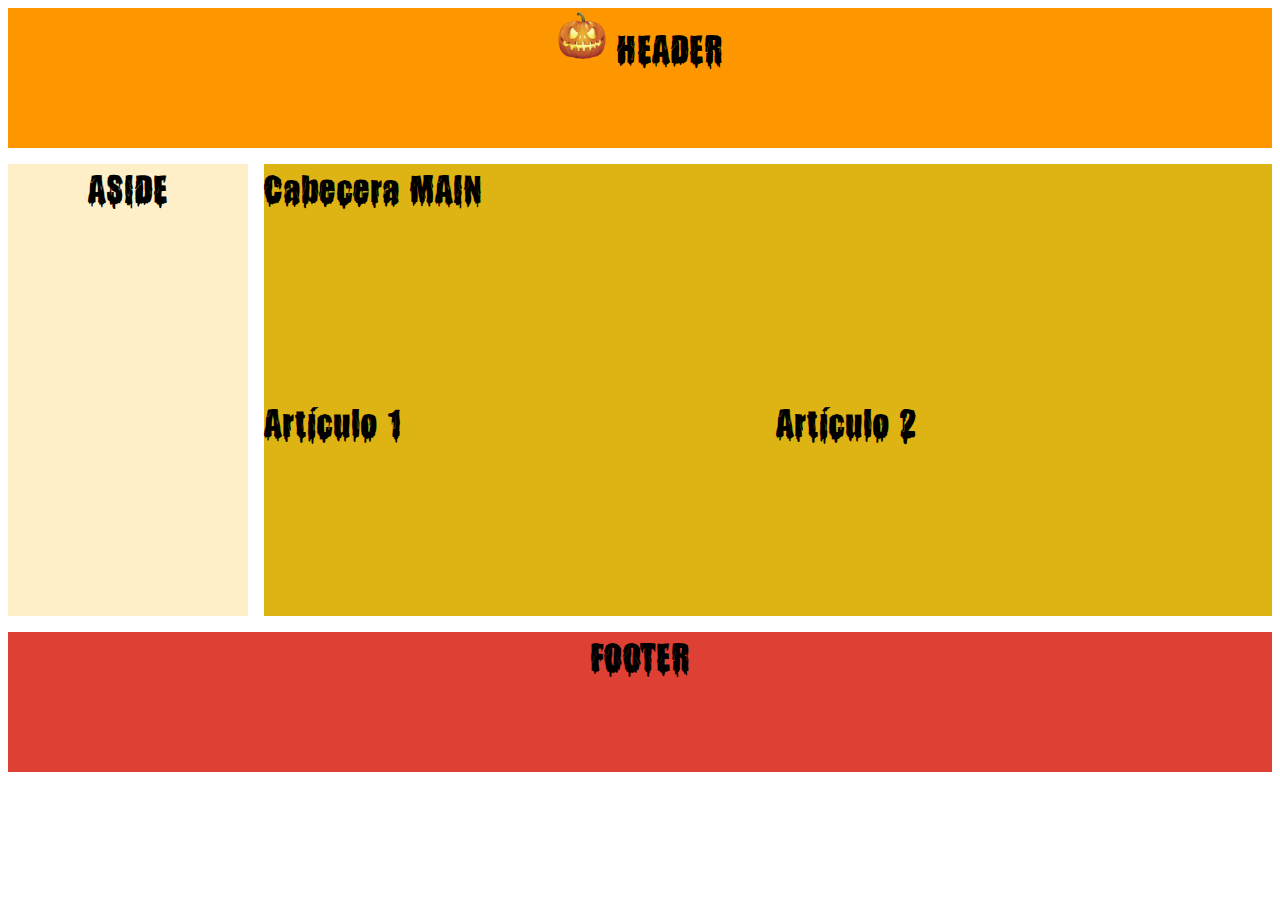
<file: Tarea 5. Grid, media querys y SaSS/index.html>
<!DOCTYPE html>
<html lang="en">
<head>
    <meta charset="UTF-8">
    <meta http-equiv="X-UA-Compatible" content="IE=edge">
    <meta name="viewport" content="width=device-width, initial-scale=1.0">
    <link rel="stylesheet" type="text/css" href="css/style.css">
    <link rel="icon" type="image/jpg" href="img/calabaza.png">
    <title>Grid y media querys</title>
</head>
<body>
    <div class = "contenedorGrid">
        <header>
            <img src="img/calabaza.png" alt=""/>
            HEADER            
        </header>

        <main>
            <div class = "cabecera">Cabecera MAIN</div>
            <article class = "articulo1">Artículo 1</article><br>
            <article class = "articulo2">Artículo 2</article>
        </main>
            
        <aside>
            ASIDE
        </aside>

        <footer>
            FOOTER
        </footer>
    </div>
    
</body>
</html>
</file>
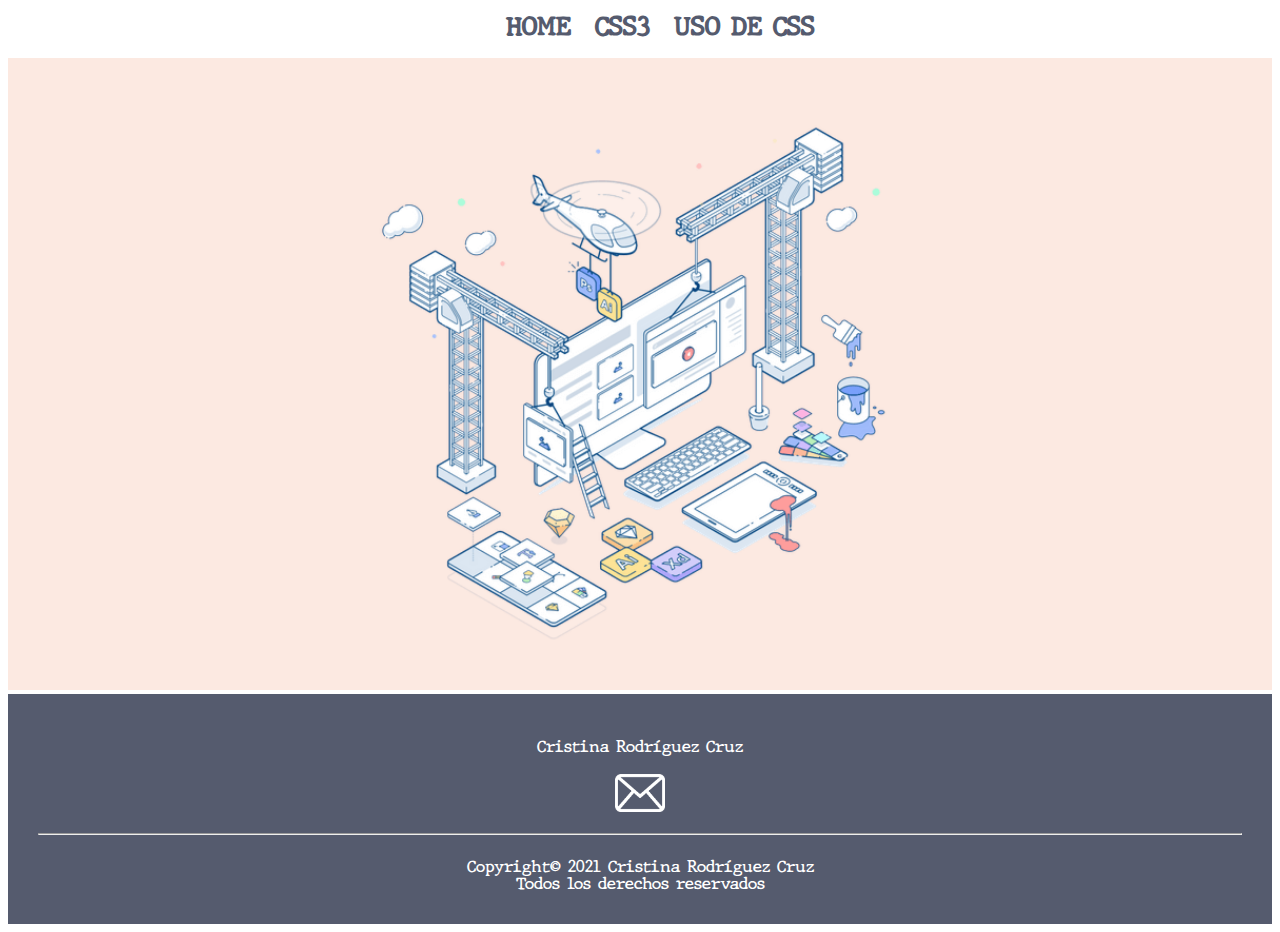
<file: Tarea 6. CSS y CSS3/index.html>
<!DOCTYPE html>
<html lang="es">
<head>
    <meta charset="UTF-8">
    <meta http-equiv="X-UA-Compatible" content="IE=edge">
    <meta name="viewport" content="width=device-width, initial-scale=1.0">
    <link rel="stylesheet" type="text/css" href="estilo/style.css">
    <link rel="icon" type="image/jpg" sizes="32x32" href="img/favicono.png">
    <title>Uso de CSS y CSS3</title>
</head>
<body>
    <!--Cabecera-->
    <header>
        <!--Menú desplegable-->
        <nav>
            <ul>
                <li><a href="index.html">HOME</a></li>
                <li><a href="CSS3.html">CSS3</a>
                    <ul>
                        <li><a href="CSS3.html#border-radius">Rounded Corners</a></li>
                        <li><a href="CSS3.html#border-images">Border Images</a></li>
                        <li><a href="CSS3.html#backgrounds">Backgrounds</a></li>
                        <li><a href="CSS3.html#gradients">Gradients</a></li>
                        <li><a href="CSS3.html#text-shadows">Shadows</a></li>
                        <li><a href="CSS3.html#text-effects">Text Effects</a></li>
                        <li><a href="CSS3.html#twoD-transforms">2D Transforms</a></li>
                        <li><a href="CSS3.html#threeD-transforms">3D Transforms</a></li>
                        <li><a href="CSS3.html#transitions">Transitions</a></li>
                        <li><a href="CSS3.html#animations">Animations</a></li>
                    </ul>
                </li>
                <li><a href="usocss.html">USO DE CSS</a>
                    <ul>
                        <li><a href="usocss.html#selectores">Selectores</a></li>
                    </ul>
                </li>                     
            </ul>
        </nav>
    </header>

    <!--Imagen portada-->
    <main>
        <img src="img/gruas.png" alt="">

    </main>

    <!--Pie de página-->
    <footer>
        <p>Cristina Rodríguez Cruz<br><br>
        <a href="mailto:cristinarc1991@gmail.com"><img alt="" src="img/email.png"></a>
        <hr><br>
        Copyright© 2021 Cristina Rodríguez Cruz<br>
        Todos los derechos reservados
    </footer>
</body>
</html>
</file>
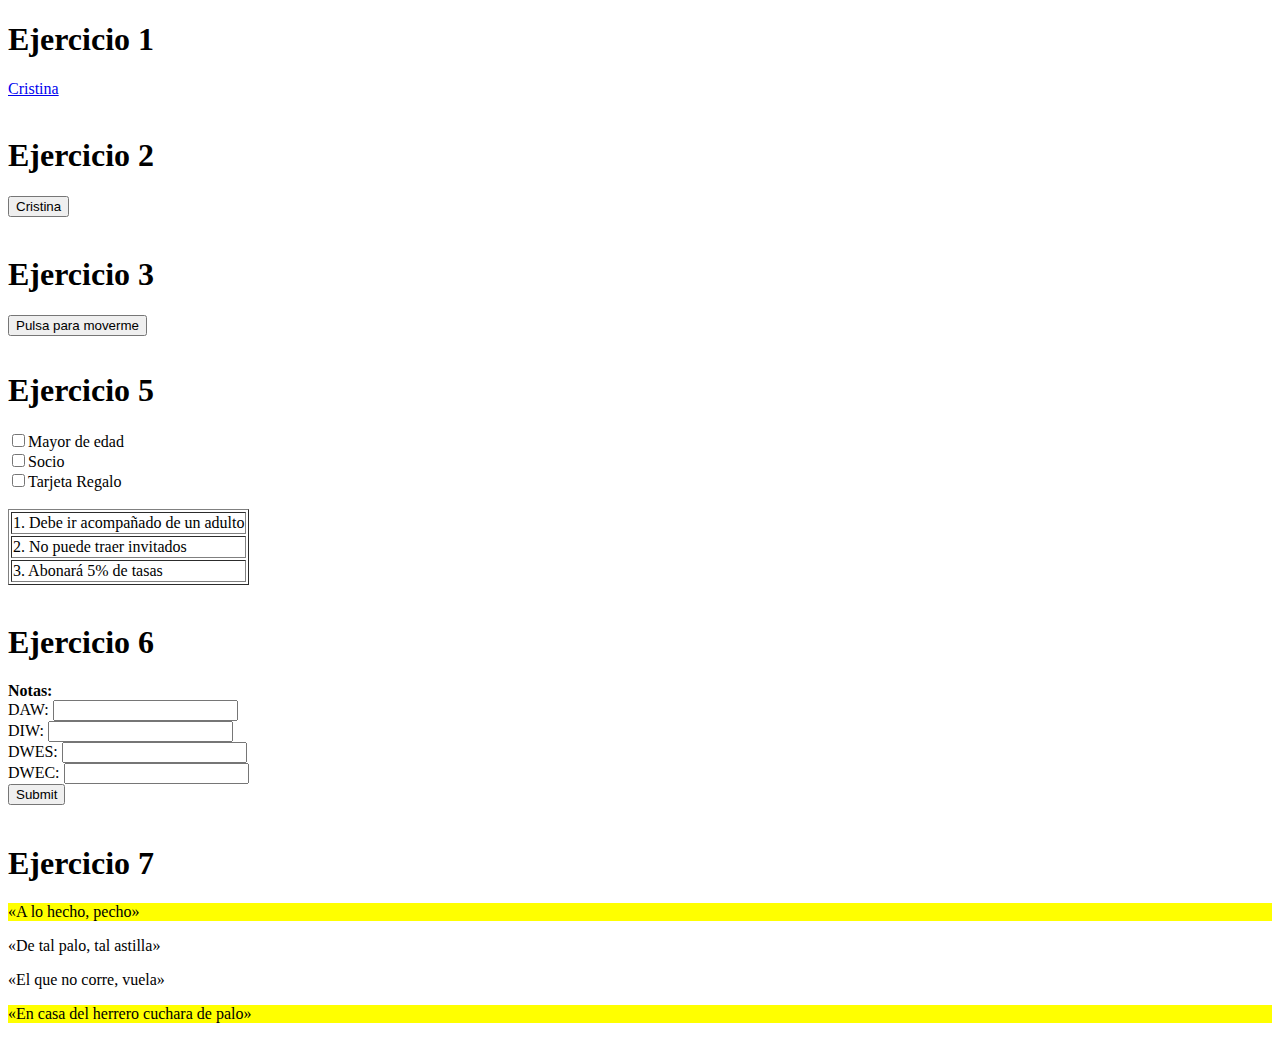
<file: Tarea 9. jQuery/index.html>
<!DOCTYPE html>
<html lang="en">
<head>
    <meta charset="UTF-8">
    <meta http-equiv="X-UA-Compatible" content="IE=edge">
    <meta name="viewport" content="width=device-width, initial-scale=1.0">
    <title>Ejercicios jQuery</title>
    <style>
        .estiloboton1{
            margin-left: 400px;
            transition:all 1s;
        }

        .estiloboton2{
            margin-left: 0%;
            transition:all 3s;
        }
    </style>
    <script src="js/jquery-3.6.0.min.js"></script>
    <script>
        //Ejercicio 1
        $(document).ready(function(){
            $("#enlace1").click(function(){
                $("#enlace1").hide(5000, function(){
                    $("#enlace1").show(3000, function(){
                        $("#enlace1").hide(function(){
                            $("#enlace1").show(200, function(){
                                $("#enlace1").hide(function(){
                                    $("#enlace1").show(2000, function(){
                                        alert("He tardado 2 segundos en mostrarme");
                                    });
                                });
                            });
                        });
                    });
                });
            });
        });

        //Ejercicio 2
        $(document).ready(function(){
            $("#boton1").hover(function(){
                $("#boton1").animate({opacity:0.3},400);
            });   

            $("#boton1").mouseout(function(){
                $("#boton1").animate({opacity:1},400);
            });  
        });

        //Ejercicio 3
        /*$(document).ready(function() {
	        $('#boton2').click(function(){
		        $('#boton2').animate({
		            right: "-=400px"}, 'slow', function(){
                        $('#boton2').click(function(){
		                    $('#boton2').animate({
		                        left: "0%"}, 'fast');
                        });
                    });
	        });
	    });*/

         //Ejercicio 3
        $(document).ready(function(){
            $("#boton2").click(function(){
                $(this).toggleClass("estiloboton1", 5000, "estiloboton2");
            });  
        });

        //Ejercicio 5
        $(document).ready(function(){
            $('input.mayoredad').change(function(){
                if($(this).is(":checked")){
                    $('tr.mayoredad').hide();
                    return;
                }
                $('tr.mayoredad').show();
            });

            $('input.socio').change(function(){
                if($(this).is(":checked")){
                    $('tr.socio').hide();
                    return;
                }
                $('tr.socio').show();
            });

            $('input.tarjeta').change(function(){
                if($(this).is(":checked")){
                    $('tr.tarjeta').hide();
                    return;
                }
                $('tr.tarjeta').show();
            });
        });

        //Ejercicio 6
        $(document).ready(function(){
            $(".DAW").focus(function(){
                $(this).css({"color":"red"});
            });

            $(".DAW").blur(function(){
                $(this).css({"color":"green"});
            });

            $(".DIW").focus(function(){
                $(this).css({"color":"red"});
            });

            $(".DIW").blur(function(){
                $(this).css({"color":"green"});
            });

            $(".DWEC").focus(function(){
                $(this).css({"color":"red"});
            });

            $(".DWEC").blur(function(){
                $(this).css({"color":"green"});
            });

            $(".DWES").focus(function(){
                $(this).css({"color":"red"});
            });

            $(".DWES").blur(function(){
                $(this).css({"color":"green"});
            });
        });

        //Ejercicio 7
        $(document).ready(function(){
            $('.selected').children().css('background-color', 'yellow');
        }); 

    </script>
</head>
<body>
    <main>
        <section>
            <article id="ejercicio1">
                <h1>Ejercicio 1</h1>
                <div class="cuadrado">
                    <a id="enlace1" href="#">Cristina</a>
                </div>
            </article><br>
            <article id="ejercicio2">
                <h1>Ejercicio 2</h1>
                <button id="boton1">Cristina</button>
                <br><br>
            </article>
            <article id="ejercicio3">
                <h1>Ejercicio 3</h1>
                <div class="ejercicio3">
                    <button id="boton2" style="position:absolute;">Pulsa para moverme</button>
                </div>
            </article><br><br>
            <article id="ejercicio4">
                <h1>Ejercicio 5</h1>
                <input type="checkbox" class="mayoredad" value="mayoredad">Mayor de edad<br>
                <input type="checkbox" class="socio" value="socio">Socio<br>
                <input type="checkbox" class="tarjeta" value="tarjeta">Tarjeta Regalo<br><br>

                <table border="1">
                    <tr class="mayoredad">
                        <td>1. Debe ir acompañado de un adulto</td>
                    </tr>
                    <tr class="socio">
                        <td>2. No puede traer invitados</td>
                    </tr>
                    <tr class="tarjeta">
                        <td>3. Abonará 5% de tasas</td>
                    </tr>
                </table><br>
            </article>
            <article>
                <h1>Ejercicio 6</h1>
                <form>
                    <b>Notas:</b><br>
                    DAW: <input type="number" class="DAW"><br>
                    DIW: <input type="number" class="DIW"><br>
                    DWES: <input type="number" class="DWES"><br>
                    DWEC: <input type="number" class="DWEC"><br>

                    <input type="submit"><br>
                </form><br>
            </article>
            <article>
                <h1>Ejercicio 7</h1>
                <div class="selected">
                    <p>«A lo hecho, pecho»</p>
                </div>

                <div>
                    <p>«De tal palo, tal astilla»</p>
                </div>

                <div>
                    <p>«El que no corre, vuela»</p>
                </div>

                <div class="selected">
                    <p>«En casa del herrero cuchara de palo»</p>
                </div>
                
            </article>
        </section>
    </main>    
</body>
</html>
</file>
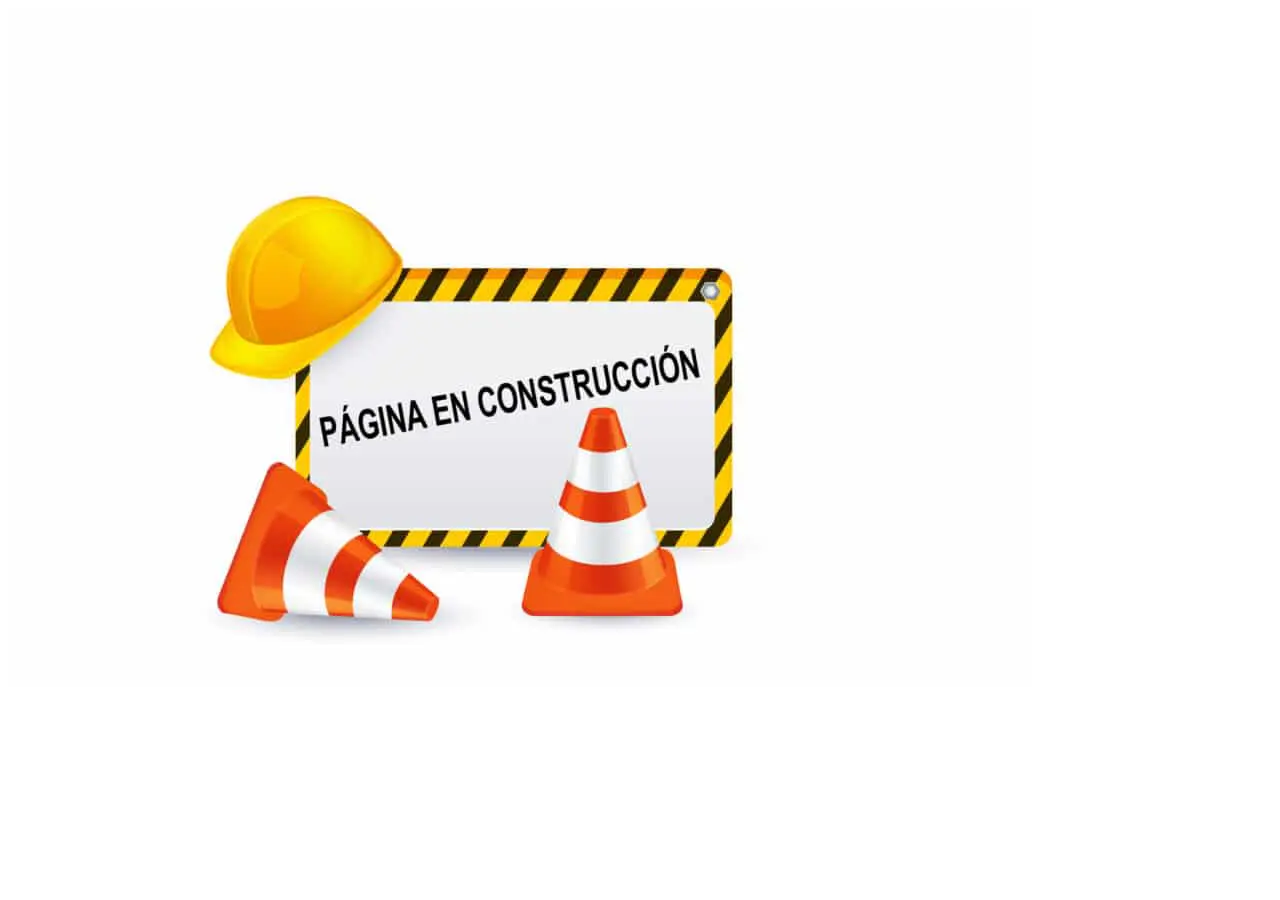
<file: Tarea 6. CSS y CSS3/construccion.html>
<!DOCTYPE html>
<html lang="en">
<head>
    <meta charset="UTF-8">
    <meta http-equiv="X-UA-Compatible" content="IE=edge">
    <meta name="viewport" content="width=device-width, initial-scale=1.0">
    <title>Document</title>
</head>
<body>
    <img src="img/construccion.jpg"/>
</body>
</html>
</file>
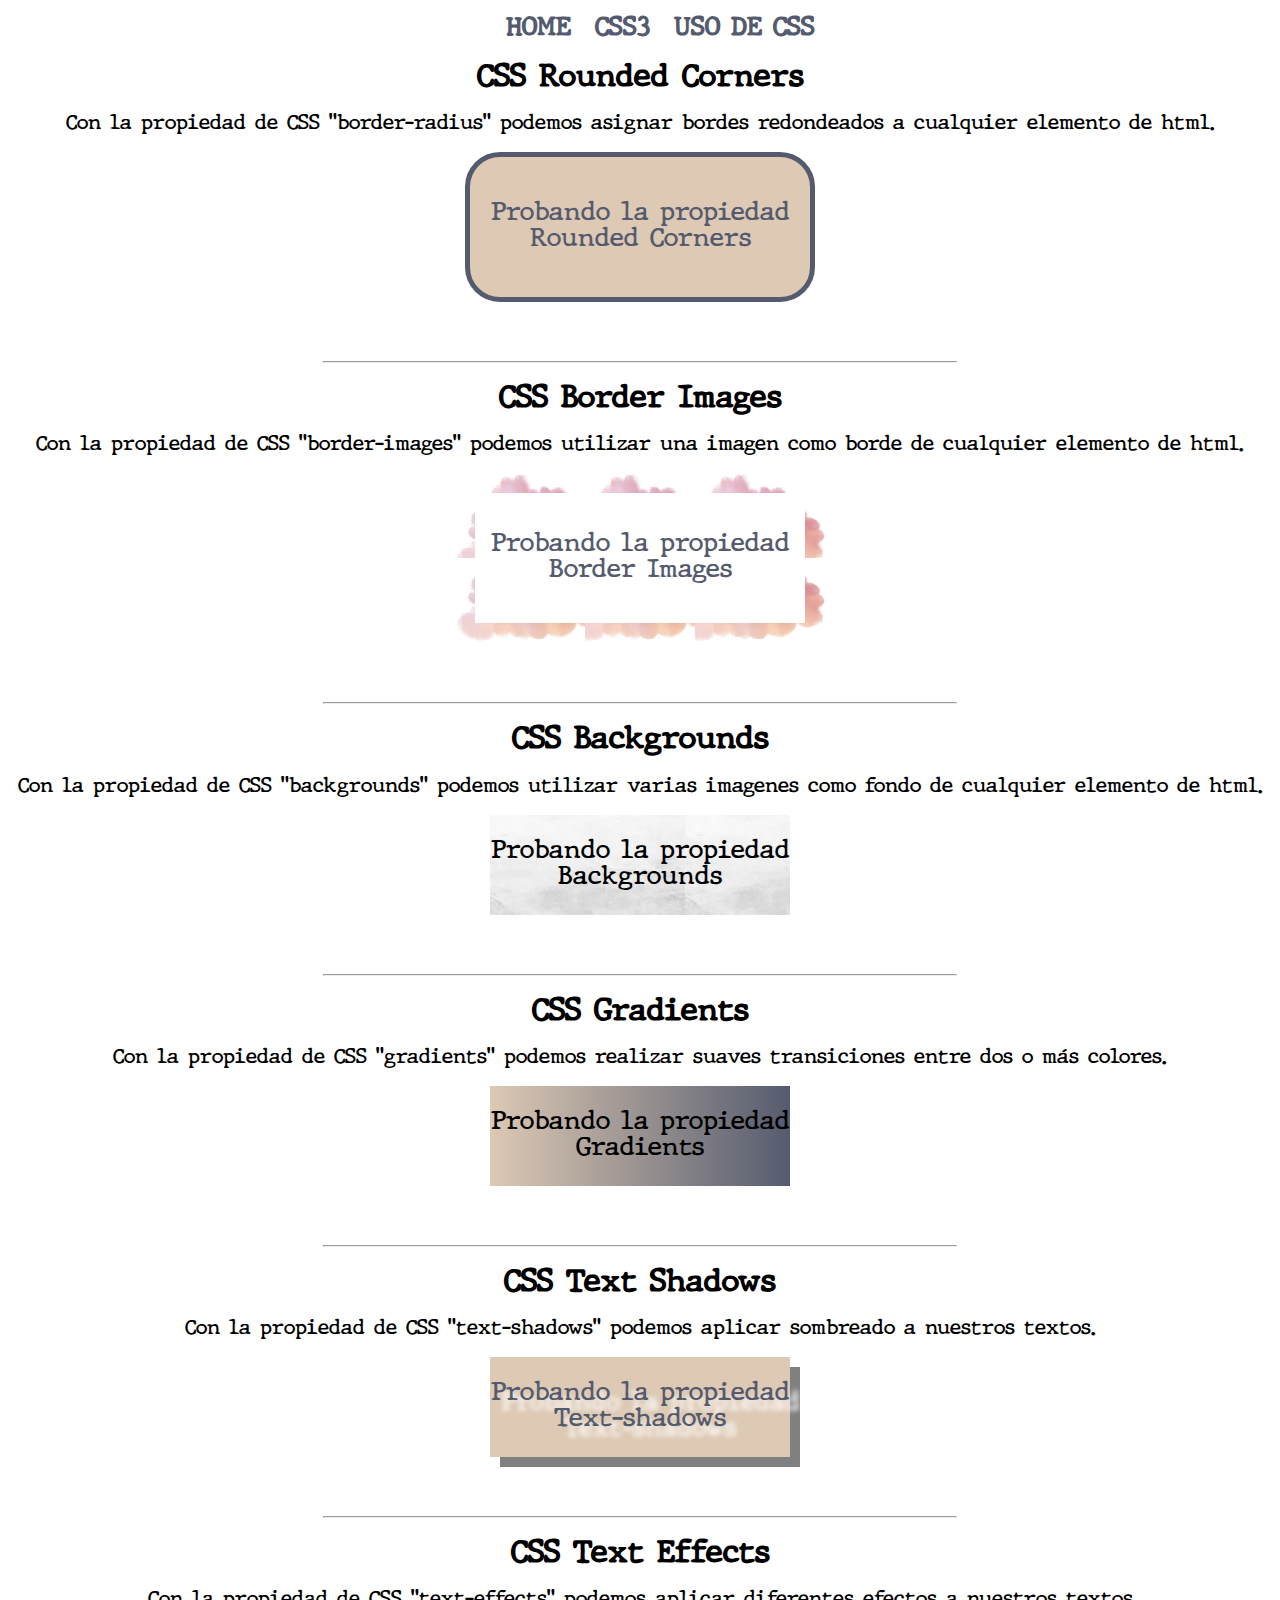
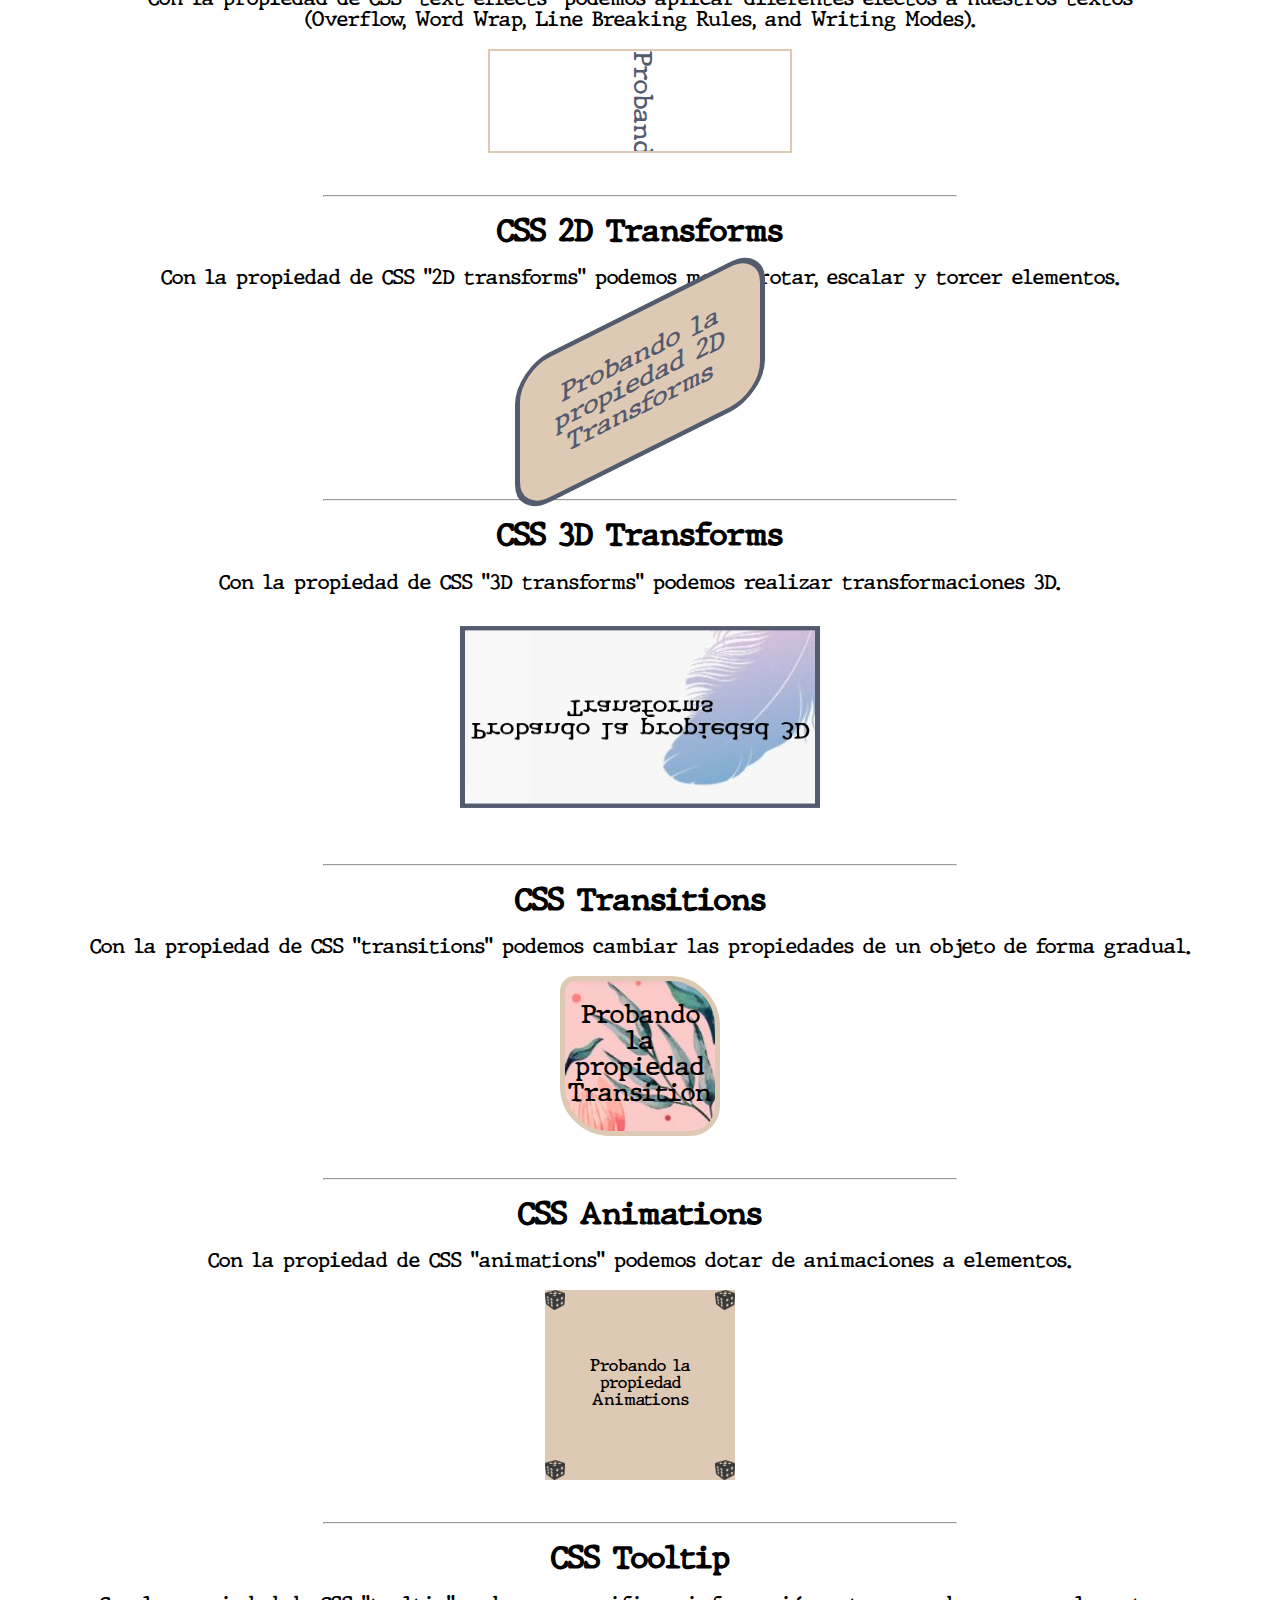
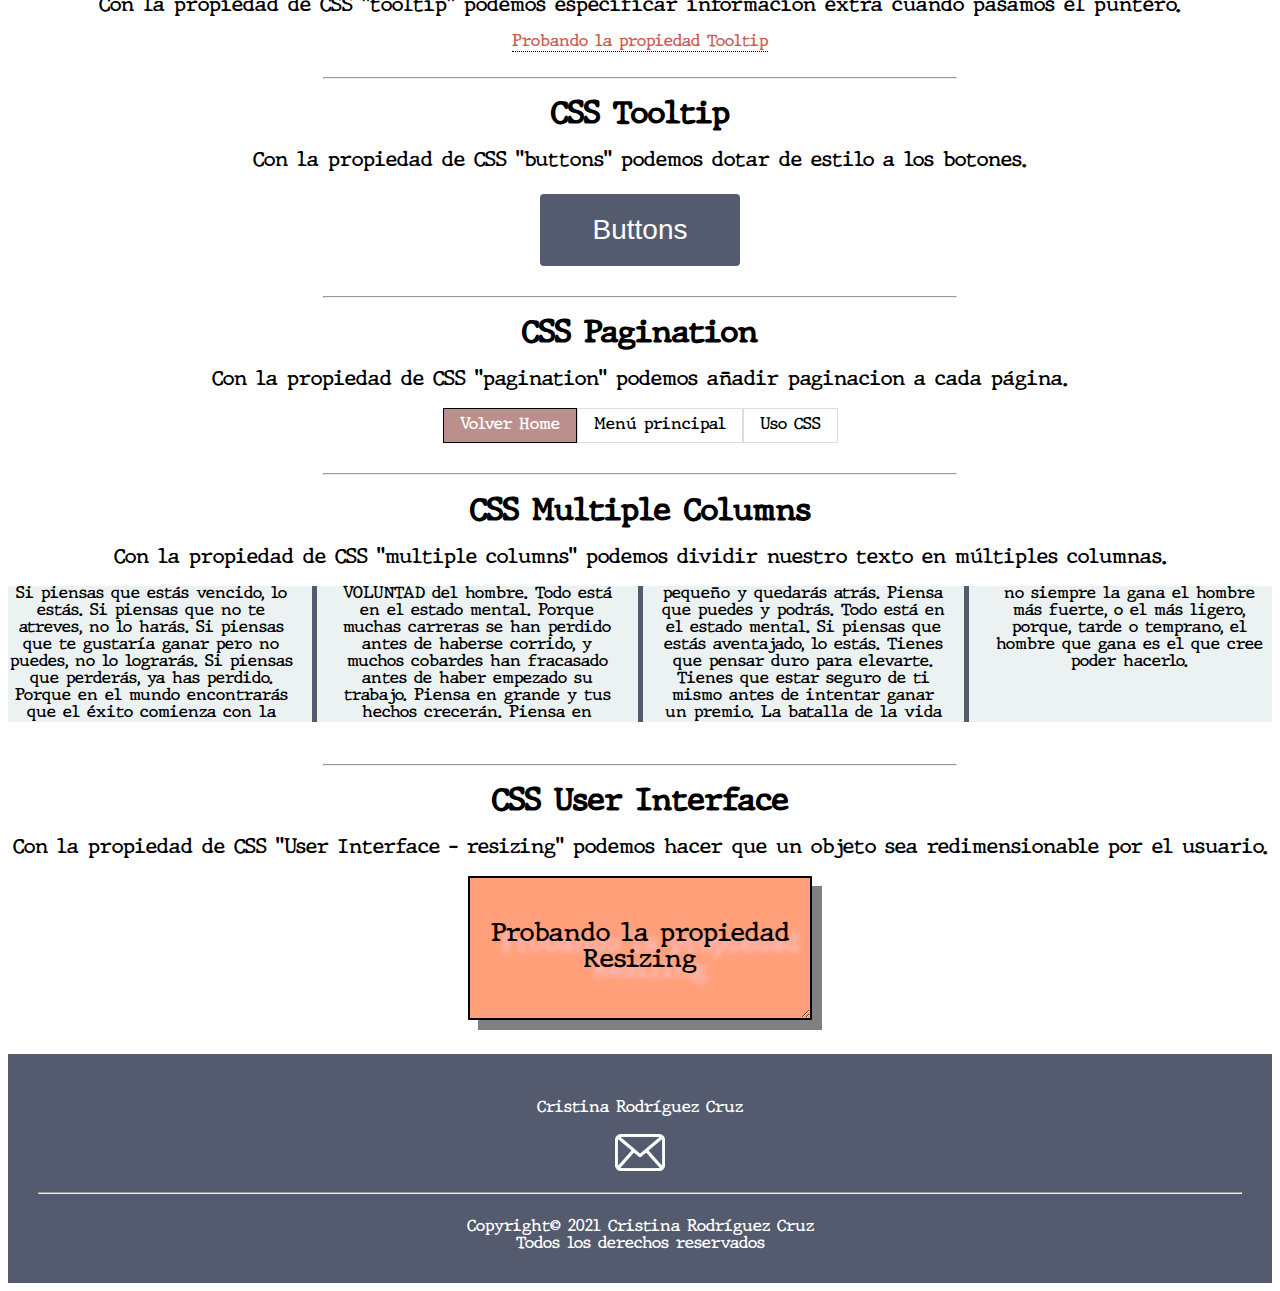
<file: Tarea 6. CSS y CSS3/CSS3.html>
<!DOCTYPE html>
<html lang="es">
<head>
    <meta charset="UTF-8">
    <meta http-equiv="X-UA-Compatible" content="IE=edge">
    <meta name="viewport" content="width=device-width, initial-scale=1.0">
    <link rel="stylesheet" type="text/css" href="estilo/css3.css">
    <link rel="icon" type="image/jpg" sizes="32x32" href="img/favicono.png">
    <title>UsoCSS</title>
</head>
<body>
    <!--Cabecera-->
    <header>
        <!--Menú desplegable-->
        <nav>
            <ul>
                <li><a href="index.html">HOME</a></li>
                <li><a href="CSS3.html">CSS3</a>
                    <ul>
                        <li><a href="#border-radius">Rounded Corners</a></li>
                        <li><a href="#border-images">Border Images</a></li>
                        <li><a href="#backgrounds">Backgrounds</a></li>
                        <li><a href="#gradients">Gradients</a></li>
                        <li><a href="#text-shadows">Shadows</a></li>
                        <li><a href="#text-effects">Text Effects</a></li>
                        <li><a href="#twoD-transforms">2D Transforms</a></li>
                        <li><a href="#threeD-transforms">3D Transforms</a></li>
                        <li><a href="#transitions">Transitions</a></li>
                        <li><a href="#animations">Animations</a></li>
                    </ul>
                </li>
                <li><a href="usocss.html">USO DE CSS</a>
                    <ul>
                        <li><a href="usocss.html#selectores">Selectores</a></li>
                    </ul>
                </li>                 
            </ul>
        </nav>     
    </header>

    <!--Main con sections para cada propiedad CSS-->
    <main>
        <section>
            <article>
                <h1>CSS Rounded Corners</h1>
                <p>Con la propiedad de CSS "border-radius" podemos asignar bordes redondeados a cualquier elemento de html.</p><br>
                <div id = "border-radius">Probando la propiedad Rounded Corners</div><br><br>
            </article>
            <br><hr>
            <article>
                <h1>CSS Border Images</h1>
                <p>Con la propiedad de CSS "border-images" podemos utilizar una imagen como borde de cualquier elemento de html.</p><br>
                <div id = "border-images">Probando la propiedad Border Images</div><br><br>
            </article>
            <br><hr>
            <article>
                <h1>CSS Backgrounds</h1>
                <p>Con la propiedad de CSS "backgrounds" podemos utilizar varias imagenes como fondo de cualquier elemento de html.</p><br>
                <div id = "backgrounds">Probando la propiedad Backgrounds</div><br><br>
            </article>
            <br><hr>
            <article>
                <h1>CSS Gradients</h1>
                <p>Con la propiedad de CSS "gradients" podemos realizar suaves transiciones entre dos o más colores.</p><br>
                <div id = "gradients">Probando la propiedad Gradients</div><br><br>
            </article>
            <br><hr>
            <article>
                <h1>CSS Text Shadows</h1>
                <p>Con la propiedad de CSS "text-shadows" podemos aplicar sombreado a nuestros textos.</p><br>
                <div id = "text-shadows">Probando la propiedad Text-shadows</div><br><br>
            </article>
            <br><hr>
            <article>
                <h1>CSS Text Effects</h1>
                <p>Con la propiedad de CSS "text-effects" podemos aplicar diferentes efectos a nuestros textos <br>
                (Overflow, Word Wrap, Line Breaking Rules, and Writing Modes).</p><br>
                <div id = "text-effects">Probando la propiedad Text-Effects</div><br><br>
            </article>
            <hr>
            <article>
                <h1>CSS 2D Transforms</h1>
                <p>Con la propiedad de CSS "2D transforms" podemos mover, rotar, escalar y torcer elementos.   <br>
                </p><br>
                <div id = "twoD-transforms">Probando la propiedad 2D Transforms</div><br><br>
            </article>
            <hr>
            <article>
                <h1>CSS 3D Transforms</h1>
                <p>Con la propiedad de CSS "3D transforms" podemos realizar transformaciones 3D.<br>
                </p><br>
                <div id = "threeD-transforms">Probando la propiedad 3D Transforms</div><br><br>
            </article>            
            <hr>
            <article>
                <h1>CSS Transitions</h1>
                <p>Con la propiedad de CSS "transitions" podemos cambiar las propiedades de un objeto de forma gradual.<br>
                </p><br>
                <div id = "transitions">Probando la propiedad Transition</div><br><br>
            </article>
            <hr>
            <article>
                <h1>CSS Animations</h1>
                <p>Con la propiedad de CSS "animations" podemos dotar de animaciones a elementos. <br>
                </p><br>
                <div id = "animations">Probando la propiedad Animations</div><br><br>
            </article>
            <hr>
            <article>
                <h1>CSS Tooltip</h1>
                <p>Con la propiedad de CSS "tooltip" podemos especificar información extra cuando pasamos el puntero. <br>
                </p><br>
                <div id = "tooltip">Probando la propiedad Tooltip
                    <span id="tooltiptext">Texto de tooltip</span>
                </div><br><br>
            </article>
            <hr>
            <article>
                <h1>CSS Tooltip</h1>
                <p>Con la propiedad de CSS "buttons" podemos dotar de estilo a los botones.<br>
                </p><br>
                <button class="button" style="vertical-align:middle"><span>Buttons</span></button>
                <br><br>
            </article>
            <hr>
            <article>
                <h1>CSS Pagination</h1>
                <p>Con la propiedad de CSS "pagination" podemos añadir paginacion a cada página.<br>
                </p><br>
                <div class="pagination">
                  <a href="index.html" class="active">Volver Home</a>
                  <a href="CSS3.html">Menú principal</a>
                  <a href="usocss.html">Uso CSS</a>
                </div>
                <br><br>
            </article>
            <hr>
            <article>
                <h1>CSS Multiple Columns</h1>
                <p>Con la propiedad de CSS "multiple columns" podemos dividir nuestro texto en múltiples columnas.<br>
                </p><br>
                <div class="multiplecolumns">
                    Si piensas que estás vencido, lo estás.
                    Si piensas que no te atreves, no lo harás.
                    Si piensas que te gustaría ganar pero no puedes, no lo lograrás.
                    Si piensas que perderás, ya has perdido.
                    Porque en el mundo encontrarás
                    que el éxito comienza con la VOLUNTAD del hombre.
                    
                    Todo está en el estado mental.
                    Porque muchas carreras se han perdido
                    antes de haberse corrido,
                    y muchos cobardes han fracasado
                    antes de haber empezado su trabajo.
                    
                    Piensa en grande y tus hechos crecerán.
                    Piensa en pequeño y quedarás atrás.
                    Piensa que puedes y podrás.
                    
                    Todo está en el estado mental.
                    Si piensas que estás aventajado, lo estás.
                    Tienes que pensar duro para elevarte.
                    Tienes que estar seguro de ti mismo
                    antes de intentar ganar un premio.
                    
                    La batalla de la vida no siempre la gana
                    el hombre más fuerte, o el más ligero,
                    porque, tarde o temprano, el hombre que gana
                    es el que cree poder hacerlo.
                </div>
                <br><br>
            </article>
            <hr>
            <article>
                <h1>CSS User Interface</h1>
                <p>Con la propiedad de CSS "User Interface - resizing" podemos hacer que un objeto sea redimensionable por el usuario.<br>
                </p><br>
                <div id = "resizing">Probando la propiedad Resizing</div><br><br>
            </article>
        </section>
    </main>

    <!--Pie de página-->
    <footer>
        <p>Cristina Rodríguez Cruz<br><br>
        <a href="mailto:cristinarc1991@gmail.com"><img alt="" src="img/email.png"></a>
        <hr><br>
        Copyright© 2021 Cristina Rodríguez Cruz<br>
        Todos los derechos reservados
    </footer>
    
</body>
</html>
</file>
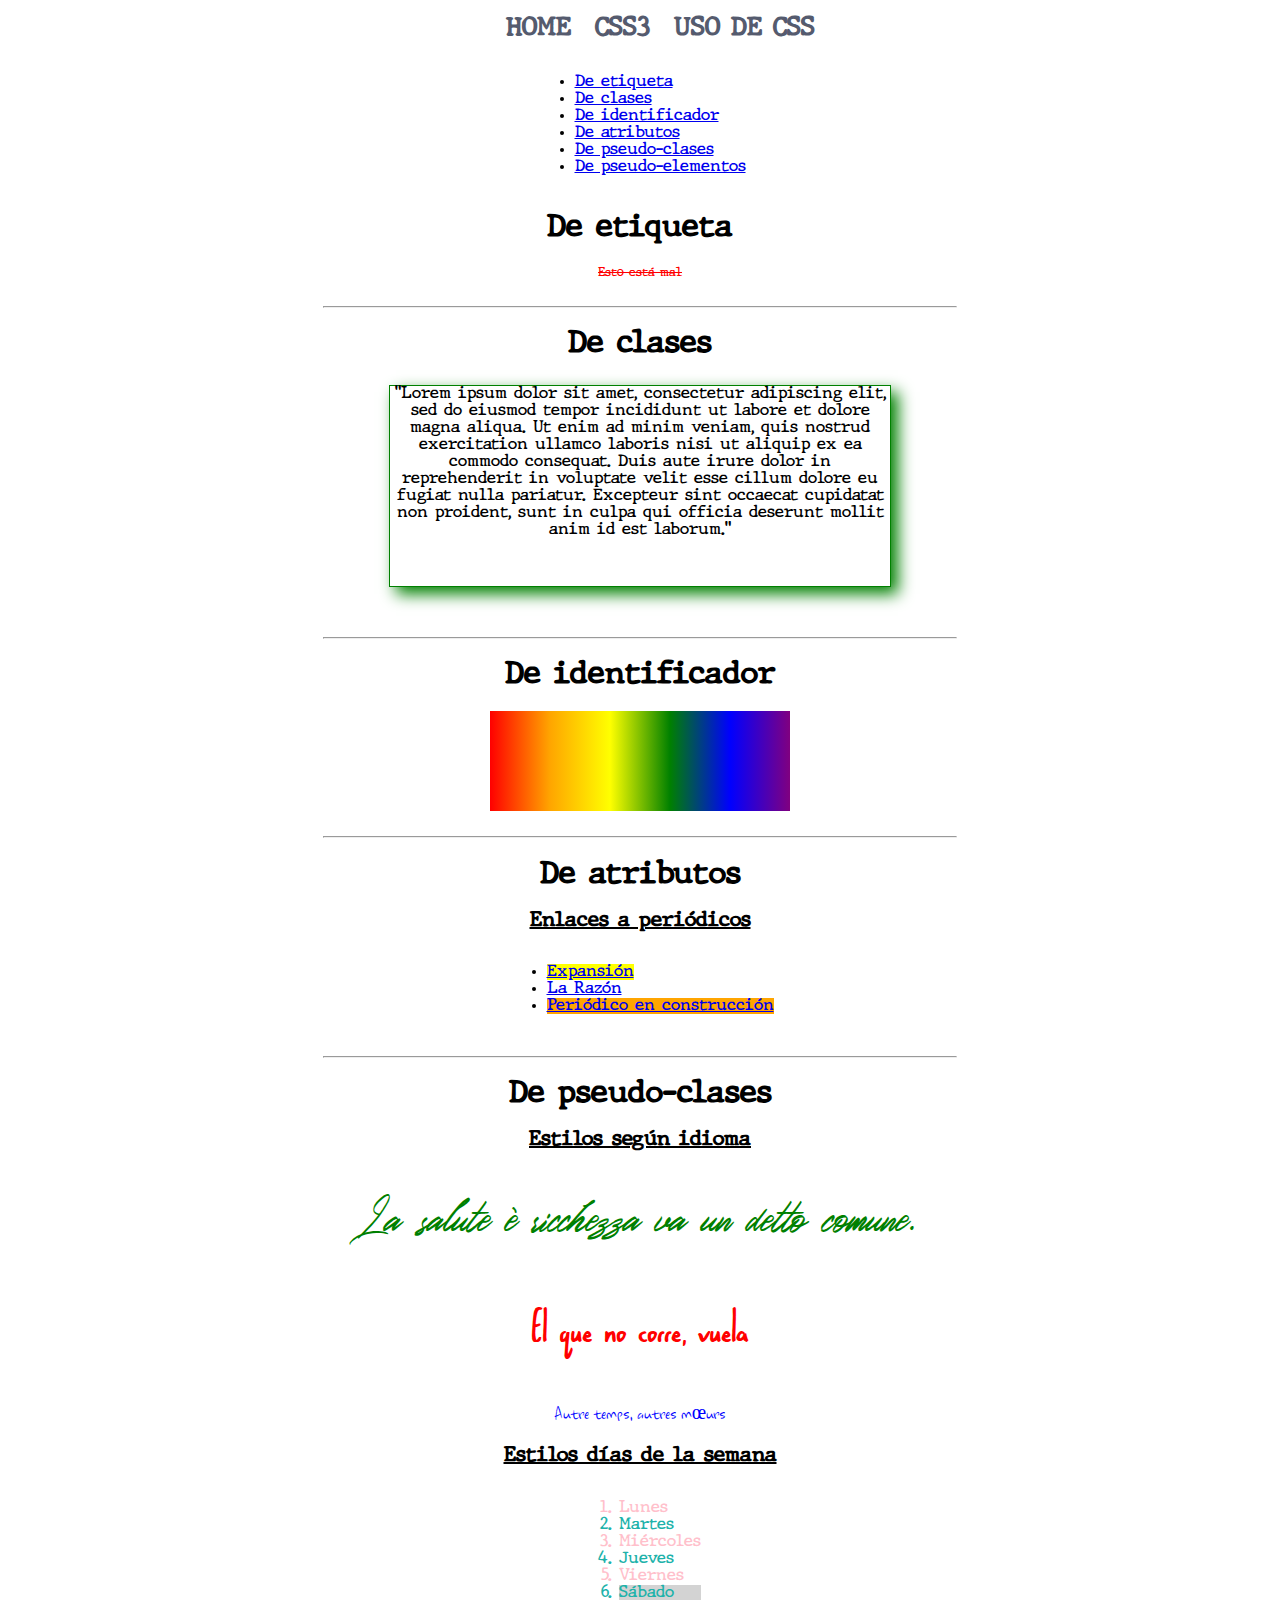
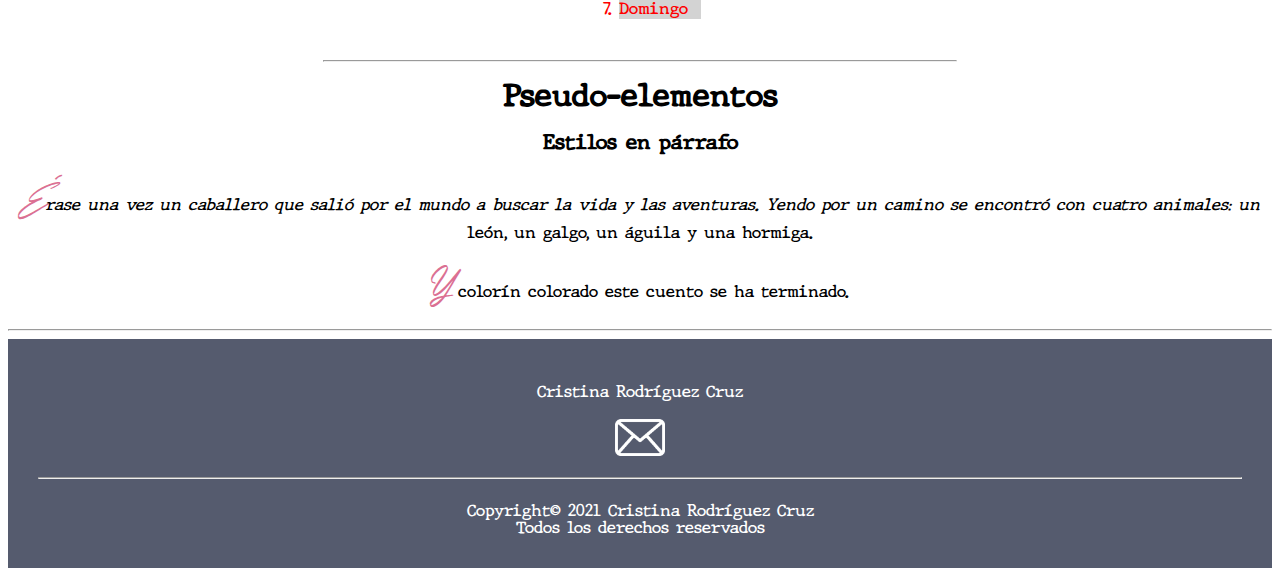
<file: Tarea 6. CSS y CSS3/usocss.html>
<!DOCTYPE html>
<html lang="en">
<head>
    <meta charset="UTF-8">
    <meta http-equiv="X-UA-Compatible" content="IE=edge">
    <meta name="viewport" content="width=device-width, initial-scale=1.0">
    <link rel="stylesheet" type="text/css" href="estilo/usocss.css">
    <link rel="icon" type="image/jpg" sizes="32x32" href="img/favicono.png">
    <title>CSS3</title>
</head>
<body>
    <!--Cabecera-->
    <header>
        <!--Menú desplegable-->
        <nav>
            <ul>
                <li><a href="index.html">HOME</a></li>
                <li><a href="CSS3.html">CSS3</a>
                    <ul>
                        <li><a href="CSS3.html#border-radius">Rounded Corners</a></li>
                        <li><a href="CSS3.html#border-images">Border Images</a></li>
                        <li><a href="CSS3.html#backgrounds">Backgrounds</a></li>
                        <li><a href="CSS3.html#gradients">Gradients</a></li>
                        <li><a href="CSS3.html#text-shadows">Shadows</a></li>
                        <li><a href="CSS3.html#text-effects">Text Effects</a></li>
                        <li><a href="CSS3.html#twoD-transforms">2D Transforms</a></li>
                        <li><a href="CSS3.html#threeD-transforms">3D Transforms</a></li>
                        <li><a href="CSS3.html#transitions">Transitions</a></li>
                        <li><a href="CSS3.html#animations">Animations</a></li>
                    </ul>
                </li>
                <li><a href="usocss.html">USO DE CSS</a>
                    <ul>
                        <li><a href="usocss.html#selectores">Selectores</a></li>
                    </ul>
                </li>               
            </ul>
        </nav> 
    </header>

    <!--Main con section para cada propiedad-->
    <main>
        <article id="selectores">
            <section id="menu">
                <div class="centrar-listas">
                    <ul>
                        <li><a href= "#etiqueta">De etiqueta</a></li>
                        <li><a href= "#clases">De clases</a></li>
                        <li><a href= "#identificador">De identificador</a></li>
                        <li><a href= "#atributos">De atributos</a></li>
                        <li><a href= "#pseudo-clases">De pseudo-clases</a></li>
                        <li><a href= "#pseudo-elementos">De pseudo-elementos</a></li>
                    </ul>
                </div>
            </section>

            <section id="etiqueta">
                <h1>De etiqueta</h1>
                <s>Esto está mal</s>
            </section>
            <br><hr>
            
            <section id="clases">
                <h1>De clases</h1>
                <div class ="lorem">
                    "Lorem ipsum dolor sit amet, consectetur adipiscing elit, 
                    sed do eiusmod tempor incididunt ut labore et dolore magna aliqua. 
                    Ut enim ad minim veniam, quis nostrud exercitation ullamco laboris 
                    nisi ut aliquip ex ea commodo consequat. Duis aute irure dolor in 
                    reprehenderit in voluptate velit esse cillum dolore eu fugiat nulla 
                    pariatur. Excepteur sint occaecat cupidatat non proident, sunt in 
                    culpa qui officia deserunt mollit anim id est laborum."
                </div>
            </section>
            <br><hr>

            <section id="identificador">
                <h1>De identificador</h1>
                <div id ="iris">
                </div>
            </section>
            <br><hr>

            <section id="atributos">
                <h1>De atributos</h1>
                <h2><u>Enlaces a periódicos</u></h2>
                <div class="centrar-listas">
                    <ul>
                        <li><a href= "https://www.expansion.com">Expansión</a></li>
                        <li><a href= "http://www.larazon.es">La Razón</a></li>
                        <li><a href= "construccion.html" target="_blank">Periódico en construcción</a></li>
                    </ul>
                </div>
            </section>
            <br><hr>
            
            <section id="pseudo-clases">
                <h1>De pseudo-clases</h1>
                <h2><u>Estilos según idioma</u></h2>
                
                <p lang="it">La salute è ricchezza va un detto comune.</p>
                <p lang="es">El que no corre, vuela</p>
                <p lang="fr">Autre temps, autres mœurs</p>

                <h2><u>Estilos días de la semana</u></h2>
                <div class="centrar-listas">
                    <ol>
                        <li>Lunes</li>
                        <li>Martes</li>
                        <li>Miércoles</li>
                        <li>Jueves</li>
                        <li>Viernes</li>
                        <li>Sábado</li>
                        <li>Domingo</li>
                    </ol>
                </div>
            </section>
            <br><hr>

            <section id="pseudo-elementos">
                <h1>Pseudo-elementos</h1>
                <h2>Estilos en párrafo</h2>
                <p class=p1>Érase una vez un caballero que salió por el mundo a buscar la vida 
                    y las aventuras. Yendo por un camino se encontró con cuatro animales: un león,
                        un galgo, un águila y una hormiga</p>
                <p class=p2>Y colorín colorado este cuento se ha terminado</p>
            </section>
        </article>           
        <hr>
    </main>

    <!--Pie de página-->
    <footer>
        <p>Cristina Rodríguez Cruz<br><br>
        <a href="mailto:cristinarc1991@gmail.com"><img alt="" src="img/email.png"></a>
        <hr><br>
        Copyright© 2021 Cristina Rodríguez Cruz<br>
        Todos los derechos reservados
    </footer>
    
</body>
</html>
</file>
<file: Tarea 5. Grid, media querys y SaSS/css/style.css>
@font-face {
  font-family: "Creepy-Blood";
  src: url(../fuentes/Creepy-Blood.ttf);
}

.contenedorGrid {
  display: -ms-grid;
  display: grid;
  -ms-grid-columns: 300px;
      grid-template-columns: 300px;
  -ms-grid-rows: ()[8px];
      grid-template-rows: repeat(8px);
  grid-gap: 1rem;
      grid-template-areas: "header" "main" "aside" "footer";
  font-family: "Creepy-Blood";
  text-align: center;
  font-size: 40px;
}

header {
  -ms-grid-row: 1;
  -ms-grid-column: 1;
  grid-area: header;
  background-color: #FE9600;
}

header > img {
  width: 50px;
  text-align: center;
}

main {
  -ms-grid-row: 2;
  -ms-grid-column: 1;
  grid-area: main;
  background-color: #DEB314;
}

aside {
  -ms-grid-row: 3;
  -ms-grid-column: 1;
  grid-area: aside;
  background-color: #FFEFC9;
}

footer {
  -ms-grid-row: 4;
  -ms-grid-column: 1;
  grid-area: footer;
  background-color: #DE4033;
}

@media (min-width: 768px) {
  .contenedorGrid {
    -ms-grid-columns: (1fr)[4];
        grid-template-columns: repeat(4, 1fr);
    -ms-grid-rows: (140px)[5];
        grid-template-rows: repeat(5, 140px);
  }
  header {
    -ms-grid-row: 1;
    -ms-grid-row-span: 1;
    grid-row: 1/2;
    -ms-grid-column: 1;
    -ms-grid-column-span: 4;
    grid-column: 1/span 4;
  }
  main {
    -ms-grid-row: 2;
    -ms-grid-row-span: 3;
    grid-row: 2/5;
    -ms-grid-column: 2;
    -ms-grid-column-span: 3;
    grid-column: 2/span 3;
    text-align: left;
  }
  aside {
    -ms-grid-row: 2;
    -ms-grid-row-span: 3;
    grid-row: 2/5;
    -ms-grid-column: 1;
    -ms-grid-column-span: 1;
    grid-column: 1/2;
  }
  footer {
    -ms-grid-row: 5;
    -ms-grid-row-span: 1;
    grid-row: 5/6;
    -ms-grid-column: 1;
    -ms-grid-column-span: 4;
    grid-column: 1/span 4;
  }
}

@media (min-width: 1024px) {
  .contenedorGrid {
    -ms-grid-columns: (1fr)[5];
        grid-template-columns: repeat(5, 1fr);
    -ms-grid-rows: (140px)[5];
        grid-template-rows: repeat(5, 140px);
  }
  header {
    -ms-grid-row: 1;
    -ms-grid-row-span: 1;
    grid-row: 1/2;
    -ms-grid-column: 1;
    -ms-grid-column-span: 5;
    grid-column: 1/span 5;
  }
  main {
    -ms-grid-row: 2;
    -ms-grid-row-span: 3;
    grid-row: 2/5;
    -ms-grid-column: 2;
    -ms-grid-column-span: 4;
    grid-column: 2/6;
    -ms-grid-columns: (1fr)[2];
        grid-template-columns: repeat(2, 1fr);
    display: -ms-grid;
    display: grid;
    grid-gap: 1rem;
  }
  .cabecera {
    -ms-grid-row: 1;
    -ms-grid-row-span: 1;
    grid-row: 1/2;
    -ms-grid-column: 1;
    -ms-grid-column-span: 1;
    grid-column: 1/2;
  }
  .articulo1 {
    -ms-grid-row: 2;
    -ms-grid-row-span: 1;
    grid-row: 2/3;
    -ms-grid-column: 1;
    -ms-grid-column-span: 1;
    grid-column: 1/2;
  }
  .articulo2 {
    -ms-grid-row: 2;
    -ms-grid-row-span: 1;
    grid-row: 2/3;
    -ms-grid-column: 2;
    grid-column: 2/2;
  }
  aside {
    -ms-grid-row: 2;
    -ms-grid-row-span: 3;
    grid-row: 2/5;
    -ms-grid-column: 1;
    -ms-grid-column-span: 1;
    grid-column: 1/2;
  }
  footer {
    -ms-grid-row: 5;
    -ms-grid-row-span: 1;
    grid-row: 5/6;
    -ms-grid-column: 1;
    -ms-grid-column-span: 5;
    grid-column: 1/span 5;
  }
}
/*# sourceMappingURL=style.css.map */
</file>
<file: Tarea 6. CSS y CSS3/estilo/style.css>
@font-face {
  font-family: "JMH-Typewriter-dry";
  src: url("../fuentes/JMH Typewriter dry.otf");
}

header {
  text-align: center;
}

nav a {
  text-decoration: none;
  color: inherit;
  font-size: 25px;
  font-weight: bold;
  font-family: "JMH-Typewriter-dry";
}

nav > ul > li > ul > li > a {
  font-size: 25px;
  font-weight: bold;
  font-family: "JMH-Typewriter-dry";
}

nav > ul > li {
  display: inline;
  width: 300px;
  height: 150px;
  padding: 5px 10px;
  text-align: center;
  color: #555b6e;
  position: relative;
}

nav li ul li {
  position: relative;
}

nav > ul > li > ul > li {
  display: block;
  width: 250px;
  height: 25px;
  padding: 5px 10px;
  text-align: center;
  color: #555b6e;
  position: relative;
  background-color: white;
}

nav li:hover {
  background-color: #555b6e;
  color: white;
}

nav li > ul {
  display: none;
}

nav ul li:hover > ul {
  display: block;
  position: absolute;
  top: 25px;
  right: 0px;
  text-align: center;
  background-color: white;
  color: #555b6e;
}

main img {
  width: 100%;
  height: auto;
}

footer {
  font-family: "JMH-Typewriter-dry";
  clear: both;
  padding: 30px;
  text-align: center;
  background-color: #555b6e;
  color: white;
}

footer img {
  width: 50px;
}
/*# sourceMappingURL=style.css.map */
</file>
<file: Tarea 6. CSS y CSS3/estilo/css3.css>
@font-face {
  font-family: "JMH-Typewriter-dry";
  src: url("../fuentes/JMH Typewriter dry.otf");
}

header {
  text-align: center;
}

nav a {
  text-decoration: none;
  color: inherit;
  font-size: 25px;
  font-weight: bold;
  font-family: "JMH-Typewriter-dry";
}

nav > ul > li > ul > li > a {
  font-size: 25px;
  font-weight: bold;
  font-family: "JMH-Typewriter-dry";
}

nav > ul > li {
  display: inline;
  width: 300px;
  height: 150px;
  padding: 5px 10px;
  text-align: center;
  color: #555b6e;
  position: relative;
}

nav li ul li {
  position: relative;
}

nav > ul > li > ul > li {
  display: block;
  width: 250px;
  height: 25px;
  padding: 5px 10px;
  text-align: center;
  color: #555b6e;
  position: relative;
  background-color: white;
}

nav li:hover {
  background-color: #555b6e;
  color: white;
}

nav li > ul {
  display: none;
}

nav ul li:hover > ul {
  display: block;
  position: absolute;
  top: 25px;
  right: 0px;
  text-align: center;
  background-color: white;
  color: #555b6e;
}

main img {
  width: 100%;
  height: auto;
}

footer {
  font-family: "JMH-Typewriter-dry";
  clear: both;
  padding: 30px;
  text-align: center;
  background-color: #555b6e;
  color: white;
}

footer img {
  width: 50px;
}

main {
  text-align: center;
  font-family: "JMH-Typewriter-dry";
}

main section article h1 {
  font-size: 30px;
  font-weight: bold;
}

main section article p {
  margin: auto;
  font-size: 20px;
  text-align: center;
}

section hr {
  width: 50%;
}

#border-radius {
  border-radius: 35px;
  background: #ddc9b4;
  padding: 20px;
  width: 300px;
  height: 100px;
  color: #555b6e;
  font-size: 25px;
  border: 5px solid #555b6e;
  -webkit-box-align: center;
      -ms-flex-align: center;
          align-items: center;
  display: -webkit-box;
  display: -ms-flexbox;
  display: flex;
  margin: auto;
}

#border-images {
  border: 20px solid transparent;
  padding: 15px;
  -o-border-image: url(../img/nube.png) 70 round;
     border-image: url(../img/nube.png) 70 round;
  color: #555b6e;
  height: 50%;
  width: 300px;
  height: 100px;
  font-size: 25px;
  -webkit-box-align: center;
      -ms-flex-align: center;
          align-items: center;
  display: -webkit-box;
  display: -ms-flexbox;
  display: flex;
  margin: auto;
}

#backgrounds {
  background-image: url("../img/pluma.png"), url("../img/hormigon.jpg");
  background-position: right bottom, left top;
  background-repeat: no-repeat, repeat;
  width: 300px;
  height: 100px;
  font-size: 25px;
  -webkit-box-align: center;
      -ms-flex-align: center;
          align-items: center;
  display: -webkit-box;
  display: -ms-flexbox;
  display: flex;
  margin: auto;
}

#gradients {
  background-image: -webkit-gradient(linear, left top, right top, from(#ddc9b4), to(#555b6e));
  background-image: linear-gradient(to right, #ddc9b4, #555b6e);
  width: 300px;
  height: 100px;
  font-size: 25px;
  -webkit-box-align: center;
      -ms-flex-align: center;
          align-items: center;
  display: -webkit-box;
  display: -ms-flexbox;
  display: flex;
  margin: auto;
}

#text-shadows {
  color: #555b6e;
  background-color: #ddc9b4;
  text-shadow: 10px 10px 5px white;
  -webkit-box-shadow: 10px 10px grey;
          box-shadow: 10px 10px grey;
  font-size: 25px;
  width: 300px;
  height: 100px;
  -webkit-box-align: center;
      -ms-flex-align: center;
          align-items: center;
  display: -webkit-box;
  display: -ms-flexbox;
  display: flex;
  margin: auto;
}

#text-effects {
  white-space: nowrap;
  border: 2px solid #ddc9b4;
  overflow: hidden;
  text-overflow: ellipsis;
  width: 300px;
  height: 100px;
  font-size: 25px;
  color: #555b6e;
  -webkit-writing-mode: vertical-rl;
      -ms-writing-mode: tb-rl;
          writing-mode: vertical-rl;
  -webkit-box-align: center;
      -ms-flex-align: center;
          align-items: center;
  display: -webkit-box;
  display: -ms-flexbox;
  display: flex;
  margin: auto;
}

#twoD-transforms {
  border-radius: 35px;
  background: #ddc9b4;
  padding: 20px;
  width: 200px;
  height: 100px;
  color: #555b6e;
  font-size: 25px;
  border: 5px solid #555b6e;
  -webkit-transform: matrix(1, -0.5, 0, 1, 0, 0);
          transform: matrix(1, -0.5, 0, 1, 0, 0);
  -webkit-box-align: center;
      -ms-flex-align: center;
          align-items: center;
  display: -webkit-box;
  display: -ms-flexbox;
  display: flex;
  margin: auto;
}

#threeD-transforms {
  background-image: url("../img/pluma.JPG");
  width: 350px;
  height: 200px;
  -webkit-transform: rotateX(150deg);
          transform: rotateX(150deg);
  border: 5px solid #555b6e;
  font-size: 25px;
  -webkit-box-align: center;
      -ms-flex-align: center;
          align-items: center;
  display: -webkit-box;
  display: -ms-flexbox;
  display: flex;
  margin: auto;
}

#transitions {
  background-image: url("../img/flores.JPG");
  background-repeat: no-repeat;
  width: 150px;
  height: 150px;
  border: 5px solid #ddc9b4;
  font-size: 25px;
  border-radius: 15px 50px 30px;
  -webkit-transition: width 2s, height 4s;
  transition: width 2s, height 4s;
  -webkit-box-align: center;
      -ms-flex-align: center;
          align-items: center;
  display: -webkit-box;
  display: -ms-flexbox;
  display: flex;
  margin: auto;
}

#transitions:hover {
  width: 300px;
  height: 300px;
}

#animations {
  width: 150px;
  height: 150px;
  background-color: #ddc9b4;
  position: relative;
  border: 20px solid transparent;
  -o-border-image: url(../img/dado.png) 1000 stretch;
     border-image: url(../img/dado.png) 1000 stretch;
  -webkit-animation-name: example;
          animation-name: example;
  -webkit-animation-duration: 4s;
          animation-duration: 4s;
  -webkit-animation-iteration-count: 2;
          animation-iteration-count: 2;
  animation-direction: alternate-reverse;
  -webkit-box-align: center;
      -ms-flex-align: center;
          align-items: center;
  display: -webkit-box;
  display: -ms-flexbox;
  display: flex;
  margin: auto;
}

@-webkit-keyframes example {
  0% {
    background-color: #ddc9b4;
    left: 0px;
    top: 0px;
  }
  25% {
    background-color: #ddc1a3;
    left: 100px;
    top: 0px;
  }
  50% {
    background-color: #dbbb98;
    left: 100px;
    top: 100px;
  }
  75% {
    background-color: #685e54;
    left: 0px;
    top: 100px;
  }
  100% {
    background-color: #747371;
    left: 0px;
    top: 0px;
  }
}

@keyframes example {
  0% {
    background-color: #ddc9b4;
    left: 0px;
    top: 0px;
  }
  25% {
    background-color: #ddc1a3;
    left: 100px;
    top: 0px;
  }
  50% {
    background-color: #dbbb98;
    left: 100px;
    top: 100px;
  }
  75% {
    background-color: #685e54;
    left: 0px;
    top: 100px;
  }
  100% {
    background-color: #747371;
    left: 0px;
    top: 0px;
  }
}

#tooltip {
  position: relative;
  display: inline-block;
  border-bottom: 1px dotted black;
  color: #CD6155;
}

#tooltip #tooltiptext {
  visibility: hidden;
  width: 120px;
  background-color: lightgrey;
  color: black;
  text-align: center;
  border-radius: 20px;
  padding: 5px 0;
  /* Position the tooltip */
  position: absolute;
  z-index: 1;
  top: -5px;
  left: 105%;
}

#tooltip:hover #tooltiptext {
  visibility: visible;
}

.button {
  display: inline-block;
  border-radius: 4px;
  background-color: #555b6e;
  border: none;
  color: #FFFFFF;
  text-align: center;
  font-size: 28px;
  padding: 20px;
  width: 200px;
  -webkit-transition: all 0.5s;
  transition: all 0.5s;
  cursor: pointer;
  margin: 5px;
}

.button span {
  cursor: pointer;
  display: inline-block;
  position: relative;
  -webkit-transition: 0.5s;
  transition: 0.5s;
}

.button span:after {
  content: '\00bb';
  position: absolute;
  opacity: 0;
  top: 0;
  right: -20px;
  -webkit-transition: 0.5s;
  transition: 0.5s;
}

.button:hover span {
  padding-right: 25px;
}

.button:hover span:after {
  opacity: 1;
  right: 0;
}

.pagination {
  display: inline-block;
}

.pagination a {
  color: black;
  float: left;
  padding: 8px 16px;
  text-decoration: none;
  -webkit-transition: background-color .3s;
  transition: background-color .3s;
  border: 1px solid #ddd;
}

.pagination a.active {
  background-color: rosybrown;
  color: white;
  border: 1px solid black;
}

.pagination a:hover:not(.active) {
  background-color: rosybrown;
}

.multiplecolumns {
  background-color: #EBF2F1;
  -webkit-column-count: 4;
          column-count: 4;
  -webkit-column-gap: 40px;
          column-gap: 40px;
  -webkit-column-rule: 5px solid #555b6e;
          column-rule: 5px solid #555b6e;
}

#resizing {
  color: black;
  background-color: lightsalmon;
  text-shadow: 10px 10px 5px pink;
  -webkit-box-shadow: 10px 10px grey;
          box-shadow: 10px 10px grey;
  font-size: 25px;
  width: 300px;
  height: 100px;
  border: 2px solid;
  padding: 20px;
  width: 300px;
  resize: both;
  overflow: auto;
  -webkit-box-align: center;
      -ms-flex-align: center;
          align-items: center;
  display: -webkit-box;
  display: -ms-flexbox;
  display: flex;
  margin: auto;
}
/*# sourceMappingURL=css3.css.map */
</file>
<file: Tarea 6. CSS y CSS3/estilo/usocss.css>
@charset "UTF-8";
@font-face {
  font-family: "JMH-Typewriter-dry";
  src: url("../fuentes/JMH Typewriter dry.otf");
}

header {
  text-align: center;
}

nav a {
  text-decoration: none;
  color: inherit;
  font-size: 25px;
  font-weight: bold;
  font-family: "JMH-Typewriter-dry";
}

nav > ul > li > ul > li > a {
  font-size: 25px;
  font-weight: bold;
  font-family: "JMH-Typewriter-dry";
}

nav > ul > li {
  display: inline;
  width: 300px;
  height: 150px;
  padding: 5px 10px;
  text-align: center;
  color: #555b6e;
  position: relative;
}

nav li ul li {
  position: relative;
}

nav > ul > li > ul > li {
  display: block;
  width: 250px;
  height: 25px;
  padding: 5px 10px;
  text-align: center;
  color: #555b6e;
  position: relative;
  background-color: white;
}

nav li:hover {
  background-color: #555b6e;
  color: white;
}

nav li > ul {
  display: none;
}

nav ul li:hover > ul {
  display: block;
  position: absolute;
  top: 25px;
  right: 0px;
  text-align: center;
  background-color: white;
  color: #555b6e;
}

main img {
  width: 100%;
  height: auto;
}

footer {
  font-family: "JMH-Typewriter-dry";
  clear: both;
  padding: 30px;
  text-align: center;
  background-color: #555b6e;
  color: white;
}

footer img {
  width: 50px;
}

@font-face {
  font-family: "Autumn-Sunrise";
  src: url("../fuentes/Autumn Sunrise.ttf");
}

@font-face {
  font-family: "Adieu-Mon-Ami";
  src: url("../fuentes/Adieu Mon Ami DEMO.otf");
}

@font-face {
  font-family: "Italian-Horskey";
  src: url("../fuentes/Italian Horskey Script Demo.otf");
}

main {
  text-align: center;
  font-family: "JMH-Typewriter-dry";
}

.centrar-listas {
  text-align: center;
}

.centrar-listas ul,
.centrar-listas ol {
  text-align: left;
  display: inline-block;
}

article section h1 {
  font-size: 30px;
  font-weight: bold;
}

article section h2 {
  font-size: 20px;
  font-weight: bold;
}

article hr {
  width: 50%;
}

s {
  color: red;
  font-size: 0.75rem;
}

.lorem {
  margin: 25px auto;
  border: 1px solid green;
  width: 500px;
  height: 200px;
  -webkit-box-shadow: 7px 7px 15px green;
          box-shadow: 7px 7px 15px green;
}

#iris {
  background: -webkit-gradient(linear, left top, right top, from(red), color-stop(orange), color-stop(yellow), color-stop(green), color-stop(blue), to(purple));
  background: linear-gradient(to right, red, orange, yellow, green, blue, purple);
  width: 300px;
  height: 100px;
  -webkit-box-align: center;
      -ms-flex-align: center;
          align-items: center;
  display: -webkit-box;
  display: -ms-flexbox;
  display: flex;
  margin: auto;
}

#atributos a[target] {
  background-color: orange;
}

#atributos a[href^="https"] {
  background-color: yellow;
}

#menu a {
  /* Especifique los valores predeterminados no transparentes a ciertas propiedades,
       lo que les permite ser diseñado con el estado :visited */
  background-color: white;
  border: 0px solid white;
}

#menu a:visited {
  color: green;
  background-color: orange;
  font-size: 30px !important;
}

:lang(it) {
  font-family: "Italian-Horskey";
  font-size: 35px;
  color: green;
}

:lang(es) {
  font-family: "Autumn-Sunrise";
  font-size: 3rem;
  color: red;
}

:lang(fr) {
  font-family: "Adieu-Mon-Ami";
  font-size: 15pt;
  color: blue;
}

#pseudo-clases li:nth-child(even) {
  color: lightseagreen;
}

#pseudo-clases li:nth-child(2n+1) {
  color: pink;
}

#pseudo-clases li:nth-child(6) {
  background-color: lightgrey;
}

#pseudo-clases li:nth-child(7) {
  background-color: lightgrey;
}

#pseudo-clases li:last-child {
  color: red;
}

#pseudo-elementos p::first-letter {
  color: palevioletred;
  font-family: "Italian-Horskey";
  font-size: 30px;
}

#pseudo-elementos .p1::first-line {
  font-style: italic;
}

#pseudo-elementos p::after {
  content: ".";
}
/*# sourceMappingURL=usocss.css.map */
</file>
